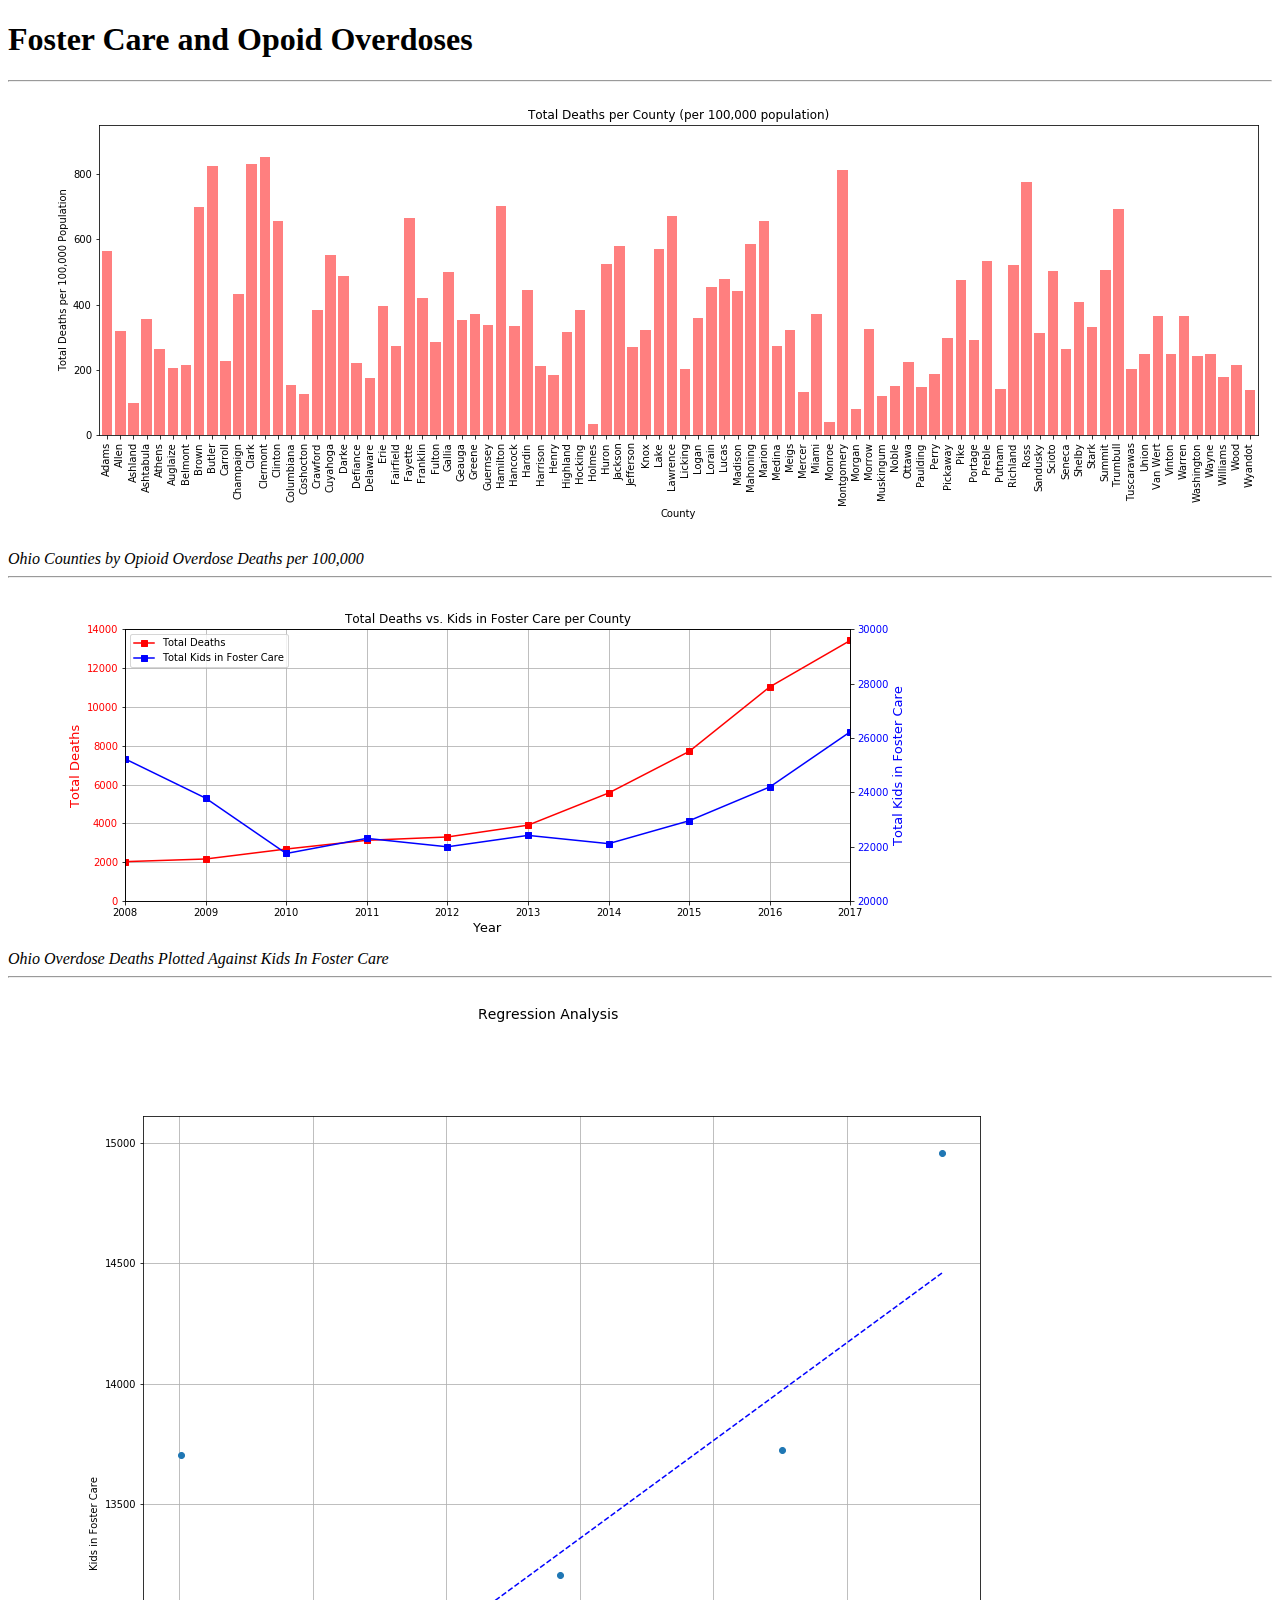
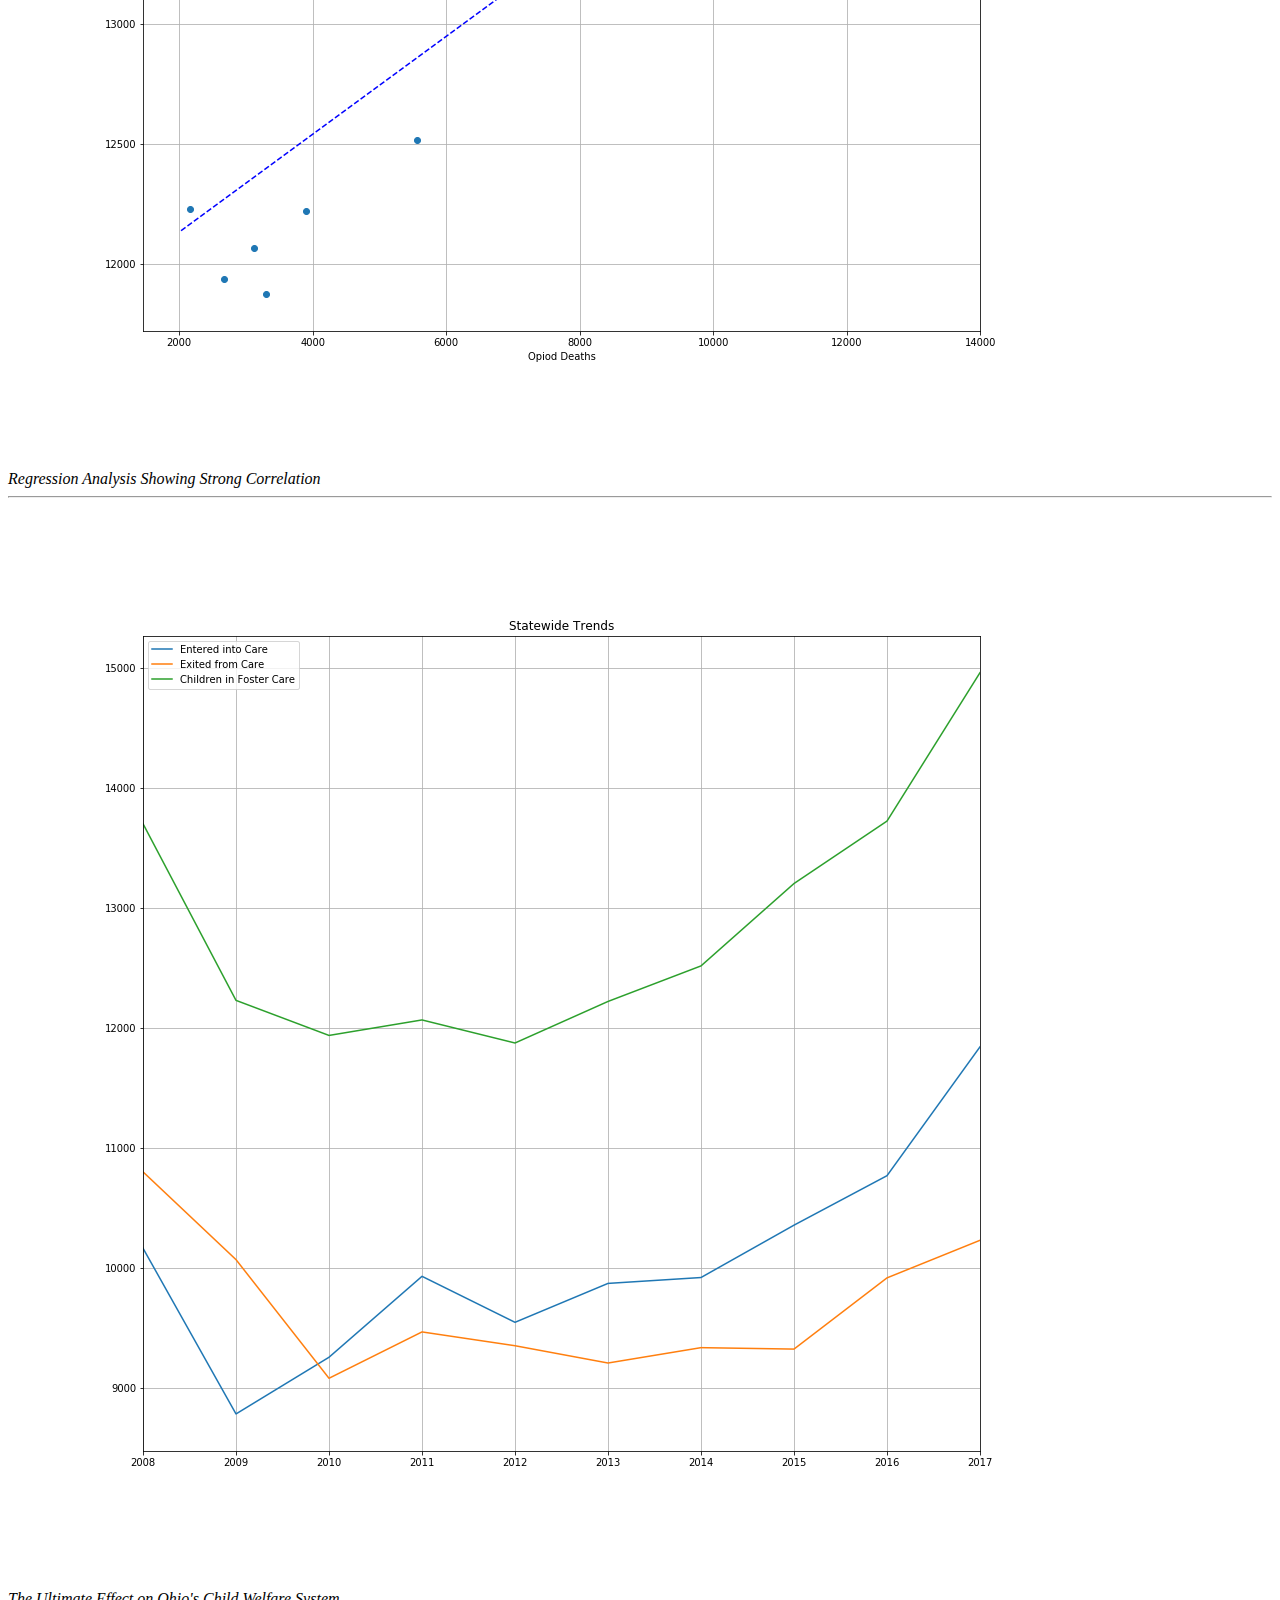
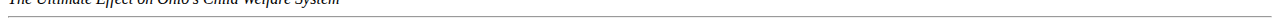
<file: foster_project.html>
<!DOCTYPE html>
<html lang="eng-us">
    <head>
        <h1>Foster Care and Opoid Overdoses</h1>
        <hr>
        </head>
        <body>
            <figure>
                <a href="Images/total_deaths_per_100000_population.png" target="_blank">
                <img src="Images/total_deaths_per_100000_population.png" target="_blank" alt="Bar Chart of Counties by Overdose Death">
                </a>
                </figure>
                <figcaption>
                        <em>Ohio Counties by Opioid Overdose Deaths per 100,000</em>
                </figcaption>
                <hr>
                <a href="Images/Total_Deaths_v_Foster_Care.png" target="_blank">
                    <img src="Images/Total_Deaths_v_Foster_Care.png" target="_blank" alt="Line Chart of Overdose Deaths With Children in Foster Care">
                    </a>
                    </figure>
                    <figcaption>
                            <em>Ohio Overdose Deaths Plotted Against Kids In Foster Care</em>
                    </figcaption>
                <hr>
                <a href="Images/Regression.png" target="_blank">
                    <img src="Images/Regression.png" target="_blank" alt="Regression Analysis">
                    </a>
                    </figure>
                    <figcaption>
                        <em>Regression Analysis Showing Strong Correlation</em>
                    </figcaption>
                <hr>    
                <a href="Images/State_Trends.png" target="_blank">
                    <img src="Images/State_Trends.png" target="_blank" alt="Statewide Trends">
                    </a>
                    </figure>
                    <figcaption>
                        <em>The Ultimate Effect on Ohio's Child Welfare System </em>
                    </figcaption>
                <hr>  


        </body>

</html>
</file>
